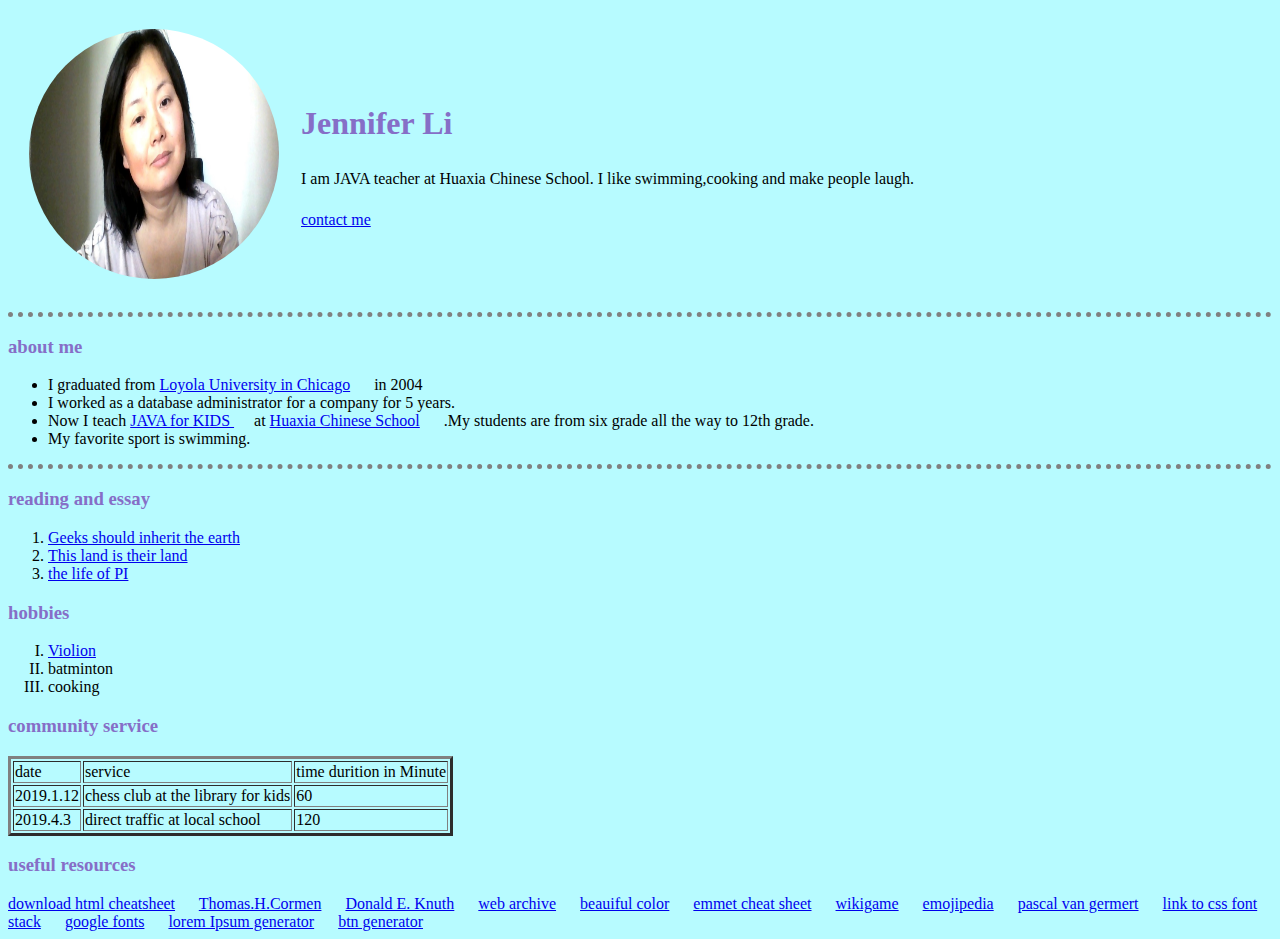
<file: index.html>
<!DOCTYPE html>
<html lang="en" dir="ltr">

<head>
  <meta charset="utf-8">
  <title>❤Jennifer's personal site</title>
  <link rel="stylesheet" href="css/style.css">
</head>

<body>

  <table cellspacing="20">
    <tr>
      <td>
          <img src="jennifer.jpg" alt="image not found"/>
        </td>
        <td>
          <h1>Jennifer Li</h1>
          <p>
            I am JAVA teacher at Huaxia Chinese School. I like swimming,cooking and make people laugh.
          </p>
          <a href="contact.html">contact me</a>
          </td>
      </tr>
    </table>

  <hr>
  <h3>about me</h3>
  <ul>
    <li>
      I graduated from <a href="http://www.luc.edu">Loyola University in Chicago</a> in 2004
    </li>
    <li>
      I worked as a database administrator for a company for 5 years.
    </li>
    <li>
      Now I teach <a href="java-for-kids.html">JAVA for KIDS </a>at <a href="http://www.hxcsmg.org/">Huaxia Chinese School</a> .My students are from six grade all the way to 12th grade.
    </li>
    <li>
      My favorite sport is swimming.
    </li>

  </ul>
    <hr>
  <h3>reading and essay</h3>
    <ol>
      <li>
         <a href="geeks.html">  Geeks should inherit the earth</a>
        </li>
        <li>
          <a href="land.html">This land is their land</a>
          </li>
          <li>
             <a href="pi.html">the life of PI</a>
            </li>
      </ol>
  <h3>hobbies</h3>
  <ol type="I">
    <li>
      <a href="violion.html" >Violion</a>
      </li>
      <li>
        batminton
        </li>
        <li>
          cooking
          </li>
    </ol>
    <h3>community service</h3>
    <table border="3">
       <thead>
         <tr>
           <td>
             date
             </td>
             <td>
               service
               </td>
               <td>
                 time durition in Minute
                 </td>
           </tr>

       </thead>
       <tbody>
         <tr>

        <td>
           2019.1.12
          </td>
          <td>
            chess club at the library for kids
            </td>
            <td>
              60
              </td>
           </tr>
           <tr>

          <td>
             2019.4.3
            </td>
            <td>
              direct traffic at local school
              </td>
              <td>
                120
                </td>
             </tr>
         </tbody>
      </table>
   <h3>useful resources</h3>
    <a download href="https://web.stanford.edu/group/csp/cs21/htmlcheatsheet.pdf">download html cheatsheet</a>
    <a href="https://www.cs.dartmouth.edu/~thc/">Thomas.H.Cormen</a>
    <a href="https://www-cs-faculty.stanford.edu/~knuth/">Donald E. Knuth</a>
    <a href="http://web.archive.org/">web archive</a>
    <a href="https://colorhunt.co">beauiful color</a>
    <a href="https://docs.emmet.io/cheat-sheet/">emmet cheat sheet</a>
    <a href="https://www.thewikigame.com/group">wikigame</a>
    <a href="https://emojipedia.org/">emojipedia</a>
    <a href="http://www.pascalvangemert.nl/#/profile">pascal van germert</a>
    <a href="https://www.cssfontstack.com/">link to css font stack</a>
    <a href="https://fonts.google.com/">google fonts</a>
    <a href="http://lorem-ipsum.perbang.dk/">lorem Ipsum generator</a>
    <a href="https://www.css3buttongenerator.com/">btn generator</a>
</body>

</html>
</file>
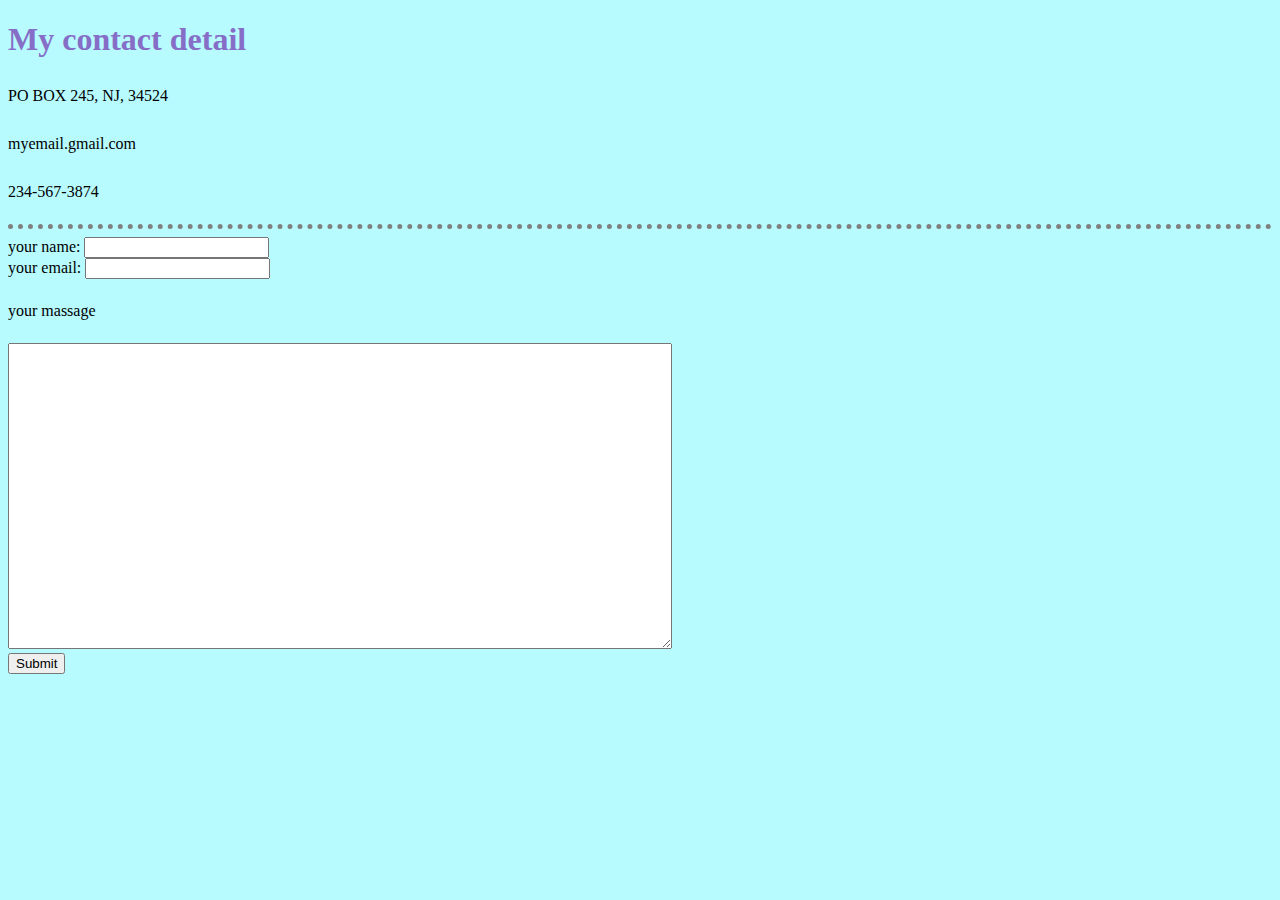
<file: contact.html>
<!DOCTYPE html>
<html lang="en" dir="ltr">
  <head>
    <meta charset="utf-8">
    <title>contact</title>
    <link rel="stylesheet" href="css/style.css">
  </head>
  <body>
   <h1>My contact detail</h1>
   <p>
     PO BOX 245, NJ, 34524
     </p>
   <p>
     myemail.gmail.com
     </p>
    <p>
      234-567-3874
      </p>
      <hr>

      <form  action="mailto:sdxiaoyi@gmail.com" method="post" enctype="text/plain">
        <label>your name:</label>
        <input type="text" name="your name"><br>
        <label>your email:</label>
        <input type="email" name="your email" value=""><br>
          <p>your massage </p>
        <textarea name="your massage" rows="20" cols="80"></textarea><br>
        <input type="submit" name="" >
      </form>
  </body>
</html>
</file>
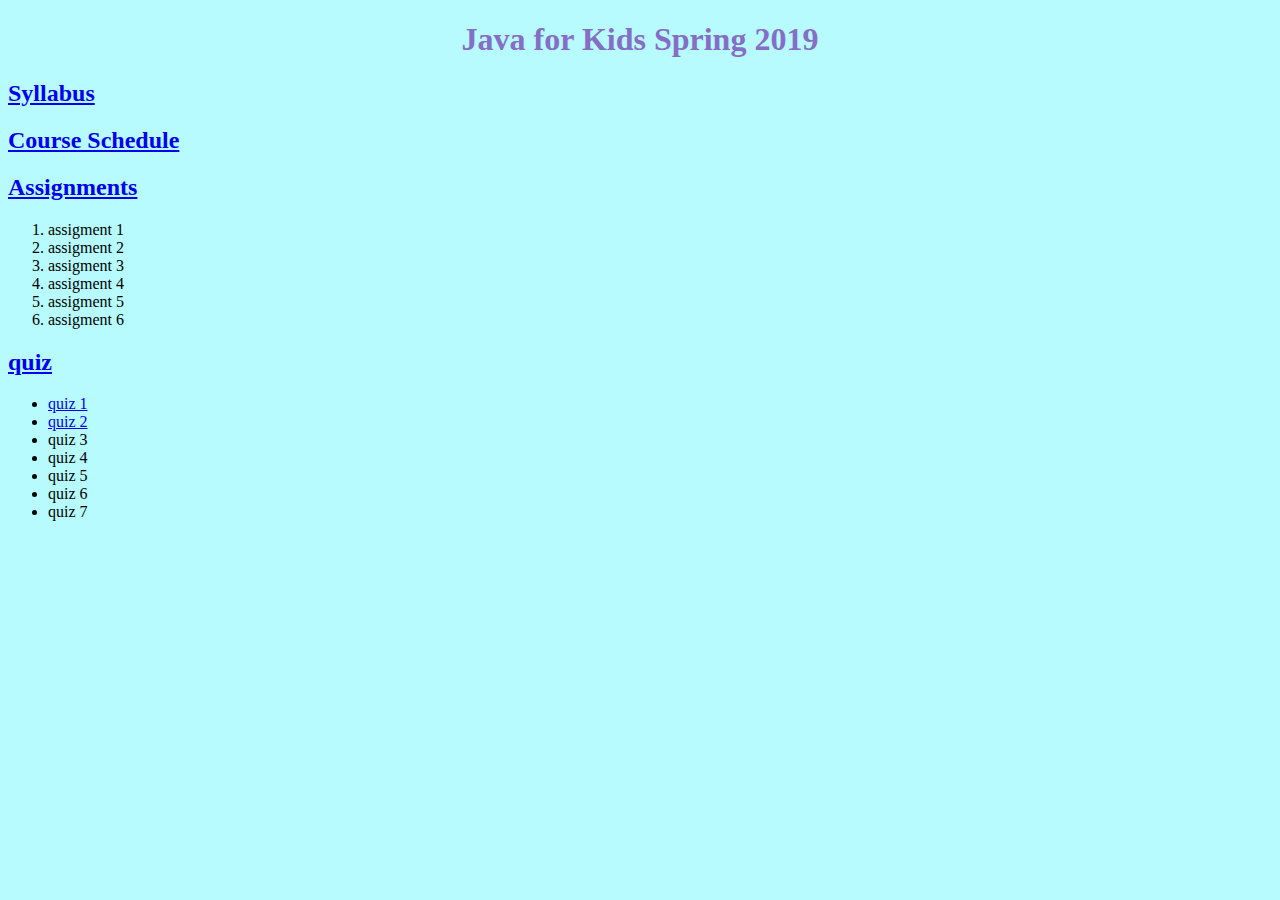
<file: java-for-kids.html>
<!DOCTYPE html>
<html lang="en" dir="ltr">
  <head>
    <meta charset="utf-8">
    <title>java for kids</title>
      <link rel="stylesheet" href="css/style.css">
  </head>
  <body>

  <center>
      <h1>Java for Kids Spring 2019</h1>
    </center>
    <h2><a href="syllabus.html">Syllabus</a></h2>
      <h2><a href="syllabus.html#schedule">Course Schedule</a></h2>
        <h2><a href="assignment.html">Assignments</a></h2>
         <ol>
           <li>assigment 1</li>
           <li>assigment 2</li>
           <li>assigment 3</li>
           <li>assigment 4</li>
           <li>assigment 5</li>
           <li>assigment 6</li>
         </ol>
        <h2><a href="quiz">quiz</a></h2>
         <ul>
           <li><a href="https://docs.google.com/document/d/1_vUHmI3CGzpx7iKpa3AQCRTLRgRN6KjcrrUoAptUHgA/edit">quiz 1</a></li>
           <li><a href="https://docs.google.com/document/d/1IJoeJYo57uNZ_GFKmXf_0Meo3lccwwU1-QQ4W9k0qns/edit">quiz 2</a></li>
           <li>quiz 3</li>
           <li>quiz 4</li>
           <li>quiz 5</li>
           <li>quiz 6</li>
           <li>quiz 7</li>
         </ul>
  </body>
</html>
</file>
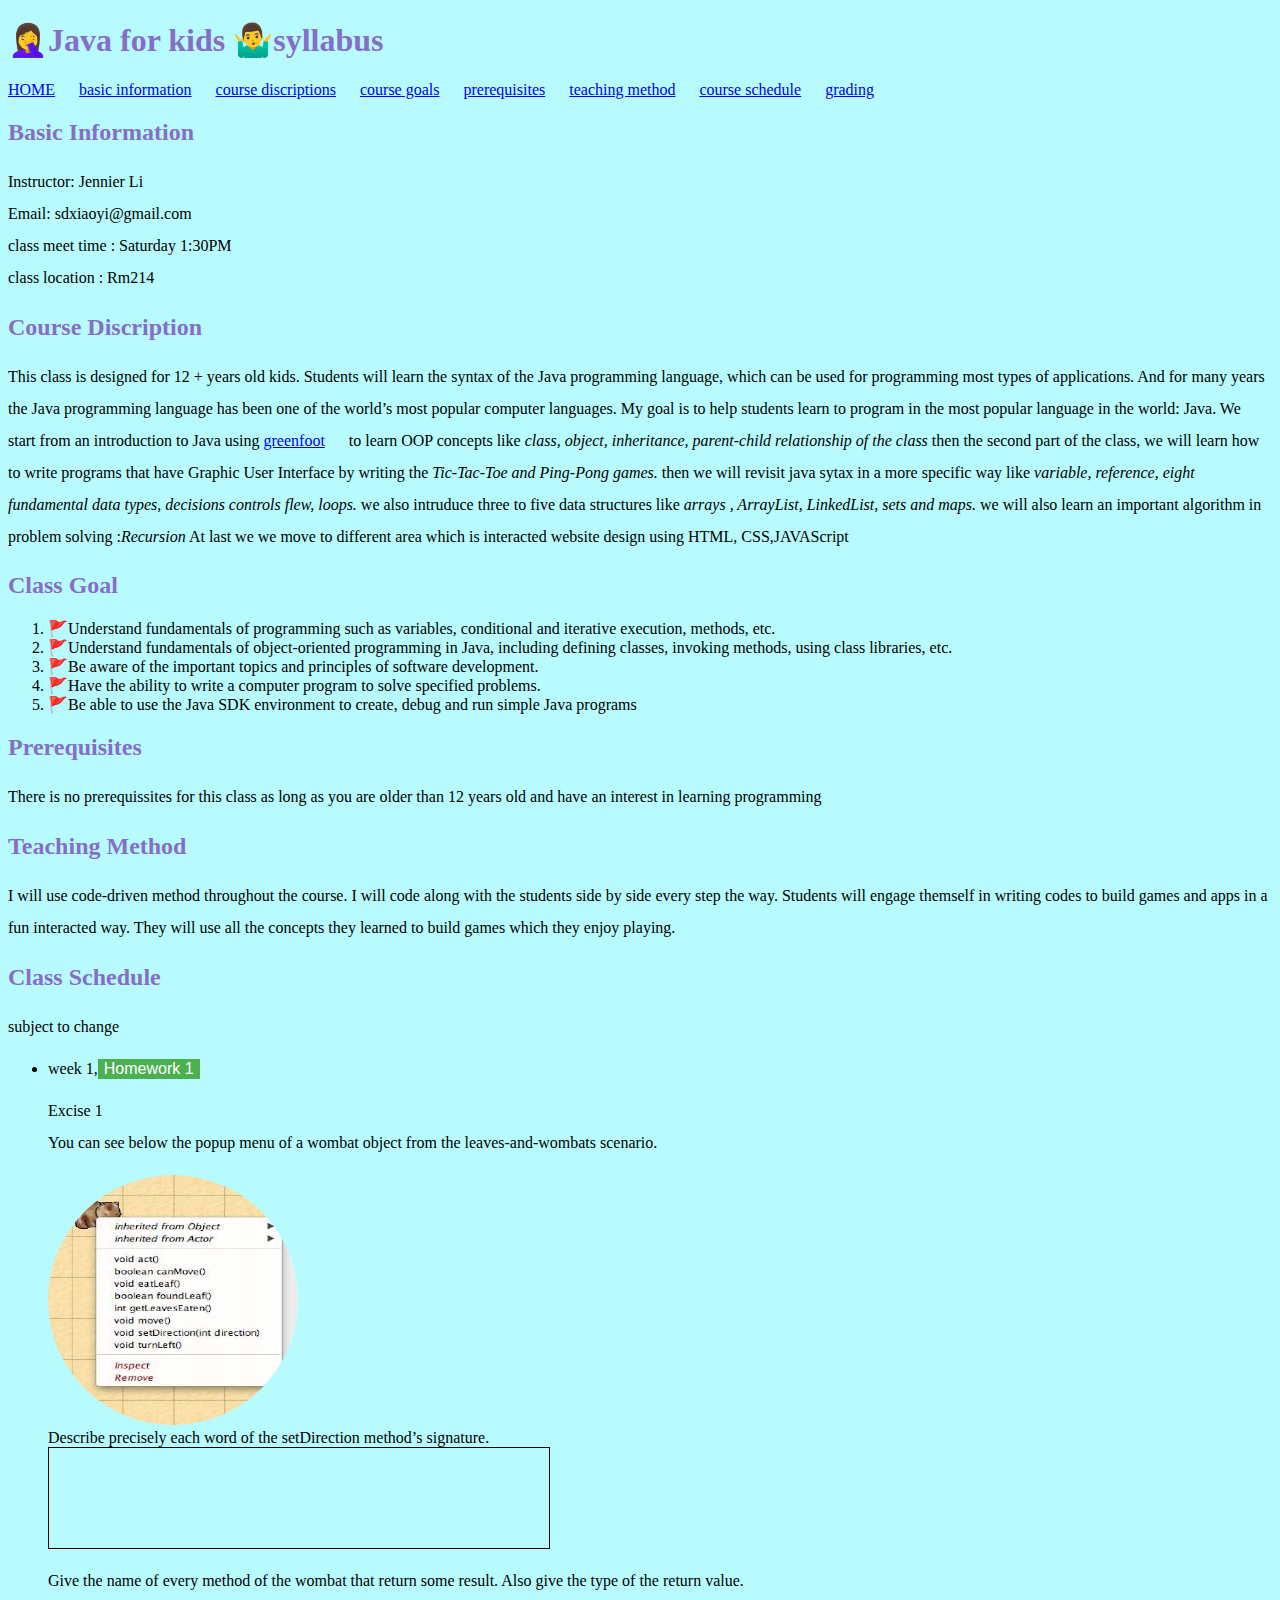
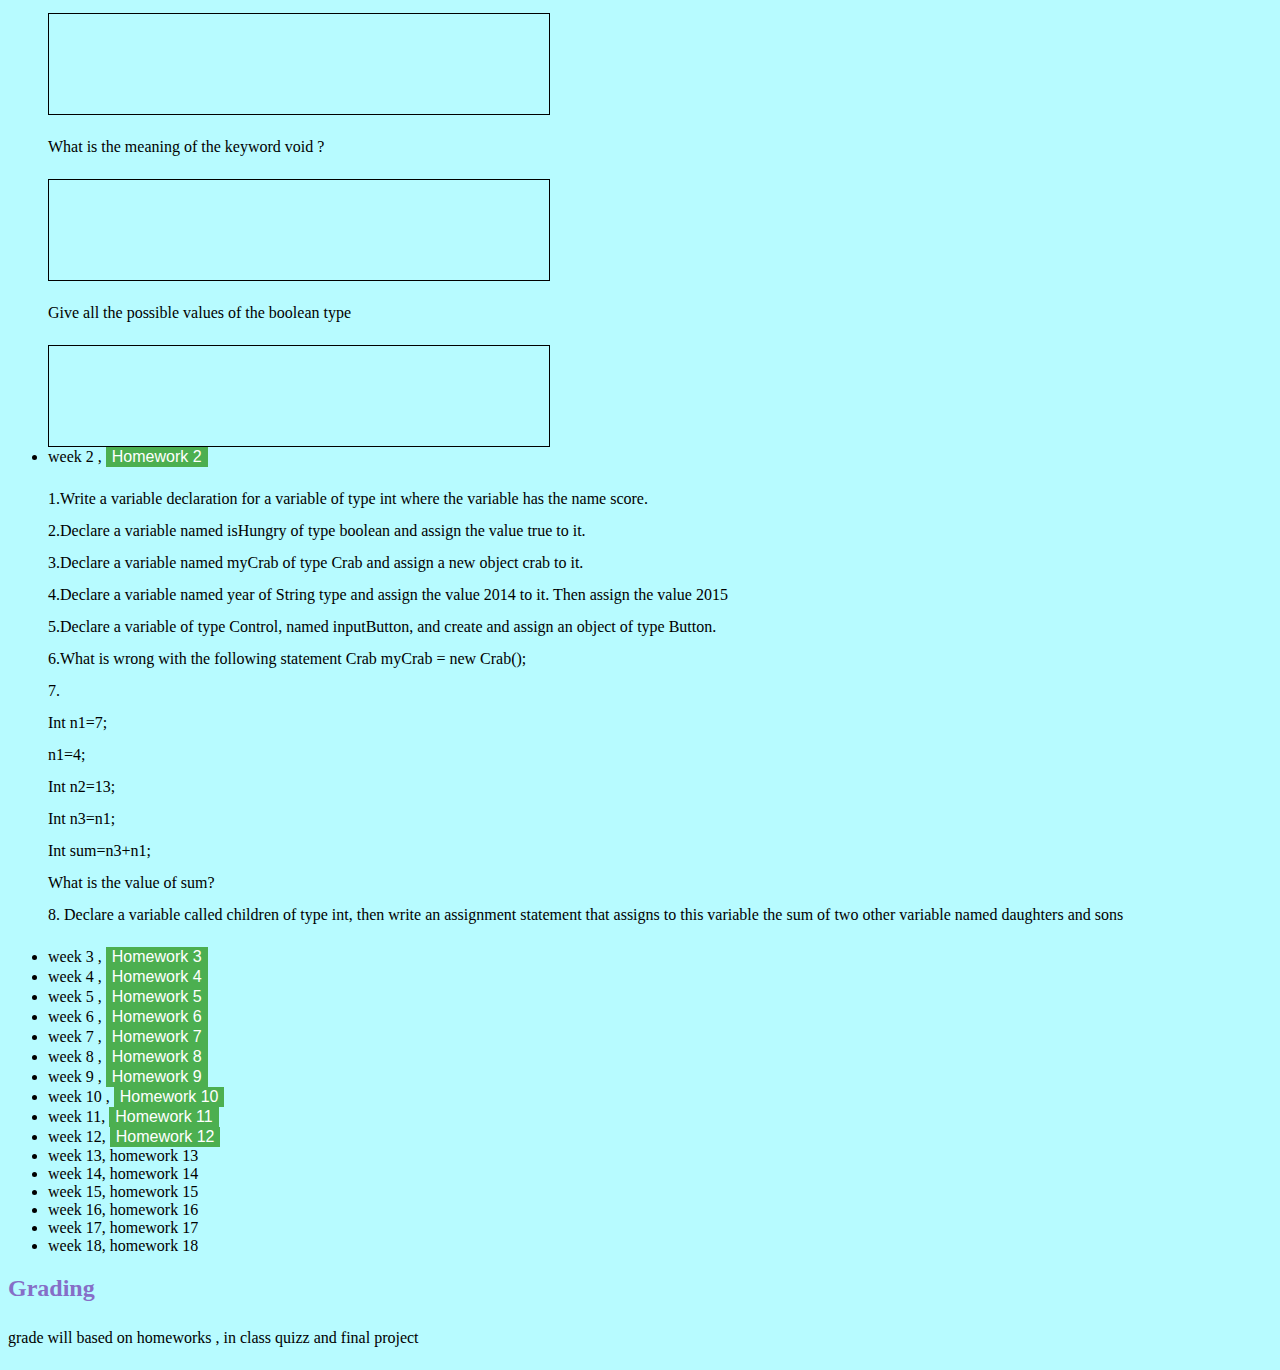
<file: syllabus.html>
<!DOCTYPE html>
<html lang="en" dir="ltr">
  <head>
    <meta charset="utf-8">
    <title>syllabus</title>
    <link rel="stylesheet" href="css/style.css">
    <script type="text/javascript" src="javascript.js">

    </script>
  </head>
  <body>
    <h1>🤦‍♀️Java for kids 🤷‍♂️syllabus</h1>
    <a href="index.html">HOME</a>
    <a href="#basic">basic information</a>
    <a href="#discription">course discriptions</a>
    <a href="#goal">course goals</a>
    <a href="#prerequisite">prerequisites</a>
    <a href="#teaching-method">teaching method</a>
    <a href="#schedule">course schedule</a>
    <a href="#grading">grading</a>
    <h2 id="basic" >Basic Information</h2>
    <p>Instructor: Jennier Li<br>Email: sdxiaoyi@gmail.com <br> class meet time : Saturday 1:30PM
       <br>class location : Rm214 <br></p>
    <h2 id="discription">Course Discription</h2>
    <p>This class is designed for 12 + years old kids.
      Students will learn the syntax of the Java programming language,
       which can be used for programming most types of applications.
       And for many years the Java programming language has been one of the world’s most popular computer languages.
       My goal is to help students learn to program in the most popular language in the world: Java.
       We start from an introduction to Java using <a href="https://www.greenfoot.org/door">greenfoot</a>
       to learn OOP concepts like <i>class, object, inheritance, parent-child relationship of the class</i>
       then the second part of the class, we will learn how to write programs that have Graphic User Interface by writing
       the <i>Tic-Tac-Toe and Ping-Pong games.</i> then we will revisit java sytax in a more specific way like
        <i>variable, reference, eight fundamental data types, decisions controls flew, loops.</i> we also intruduce
        three to five data structures like <i>arrays , ArrayList, LinkedList, sets and maps.</i> we will also
       learn an important algorithm in problem solving :<i>Recursion</i> At last we we move to different
      area which is interacted website design using HTML, CSS,JAVAScript </p>
       <h2 id="goal">Class Goal</h2>
       <p>
         <ol>
           <li>🚩Understand fundamentals of programming such as variables, conditional and iterative execution, methods, etc.</li>
           <li>🚩Understand fundamentals of object-oriented programming in Java, including defining
           classes, invoking methods, using class libraries, etc.</li>
           <li>🚩Be aware of the important topics and principles of software development.</li>
           <li>🚩Have the ability to write a computer program to solve specified problems.</li>
           <li>🚩Be able to use the Java SDK environment to create, debug and run simple Java programs</li>
         </ol>
</p>
<h2 id="prerequisite">Prerequisites</h2>
 <p>There is no prerequissites for this class as long as you are older than 12 years old and
    have an interest in learning programming</p>
<h2 id="teaching-method">Teaching Method</h2>
<p>I will use code-driven method throughout the course. I will code along with the students side by side every step the
  way. Students will engage themself in writing codes to build games and apps in a fun
  interacted way. They will use all the concepts they learned to build games which they enjoy playing.</p>


  <h2 id="schedule">Class Schedule</h2>
  <p> subject to change
    <ul>
      <li>week 1,<button onclick="myFunction()">Homework 1</button>

<div id="myDIV">
      <p>Excise 1 <br> You can see below the popup menu of a wombat object from the leaves-and-wombats scenario.   </p>
      <img src="wombat.png" alt="wombat-img">
        <br>
        Describe precisely each word of the setDirection method’s signature. <br>
        <div style="width:500px;height:100px;border:1px solid #000;"></div>
       <p> Give the name of every method of the wombat that return some result. Also give the type of the return value.
         </p>
          <div style="width:500px;height:100px;border:1px solid #000;"></div>
          <p>What is the meaning of the keyword void ?</p>
            <div style="width:500px;height:100px;border:1px solid #000;"></div>
            <p>Give all the possible values of the boolean type</p>
            <div style="width:500px;height:100px;border:1px solid #000;"></div>
</div>
</li>
      <li>week 2 , <button onclick="myFunction2()">Homework 2</button>
        <div id="myDIV2">
         <p>
           1.Write a variable declaration for a variable of type int where the variable has the name score.<br>


2.Declare a variable named isHungry of type boolean and assign the value true to it.<br>


3.Declare a variable named myCrab of type Crab and assign a new object crab to it.<br>

4.Declare a variable named year of String type and assign the value 2014 to it. Then assign the value 2015 <br>

5.Declare a variable of type Control, named inputButton, and create and assign an object of type Button. <br>

6.What is wrong with the following statement    Crab  myCrab = new Crab(); <br>


7. <br>
Int n1=7;<br>
n1=4;<br>
Int n2=13; <br>
Int n3=n1; <br>
Int sum=n3+n1; <br>
What is the value of sum? <br>


8. Declare a variable called children of type int, then write an assignment statement that assigns to this variable the sum of two other variable named daughters and sons <br>



         </p>





        </div>
      </li>
      <li>week 3 , <button onclick="myFunction()">Homework 3</button>  <div id="myDIV3"></div></li>
      <li>week 4 ,  <button onclick="myFunction()">Homework 4</button>  <div id="myDIV4"></div></li>
      <li>week 5 ,  <button onclick="myFunction()">Homework 5</button>  <div id="myDIV5"></div></li>
      <li>week 6 ,  <button onclick="myFunction()">Homework 6</button>  <div id="myDIV6"></div></li>
      <li>week 7 ,  <button onclick="myFunction()">Homework 7</button>  <div id="myDIV7"></div></li>
      <li>week 8 ,  <button onclick="myFunction()">Homework 8</button>  <div id="myDIV8"></div></li>
      <li>week 9 ,  <button onclick="myFunction()">Homework 9</button>  <div id="myDIV9"></div></li>
      <li>week 10 ,  <button onclick="myFunction()">Homework 10</button>  <div id="myDIV10"></div></li>
      <li>week 11,  <button onclick="myFunction()">Homework 11</button>  <div id="myDIV11"></div></li>
      <li>week 12,  <button onclick="myFunction()">Homework 12</button>  <div id="myDIV12"></div></li>
      <li>week 13, homework 13</li>
      <li>week 14, homework 14</li>
      <li>week 15, homework 15</li>
      <li>week 16, homework 16</li>
      <li>week 17, homework 17</li>
      <li>week 18, homework 18</li>


    </ul>
  </p>
<h2>Grading</h2>
<p>grade will based on homeworks , in class quizz and final project</p>
  </body>


</html>
</file>
<file: css/style.css>
body{
  background-color:#b7fbff;
  font-family: 'Merriweather', serif;
}
hr{
  border-style:dotted none none none;
  border-width:5px;
  border-color: grey;
   height:0px;}
   img{
     height:250Px;
     width: 250px;
      border-radius: 100%;
   }
   h1,h2,h3{
     color: #866ec7;
   }
a{
  padding-right:20px;
}
button{
  background-color: #4CAF50; /* Green */
 border: none;
 color: white;
 text-align: center;
 text-decoration: none;
 display: inline-block;
 font-size: 16px;
}
p{
  line-height: 2;
}
</file>
